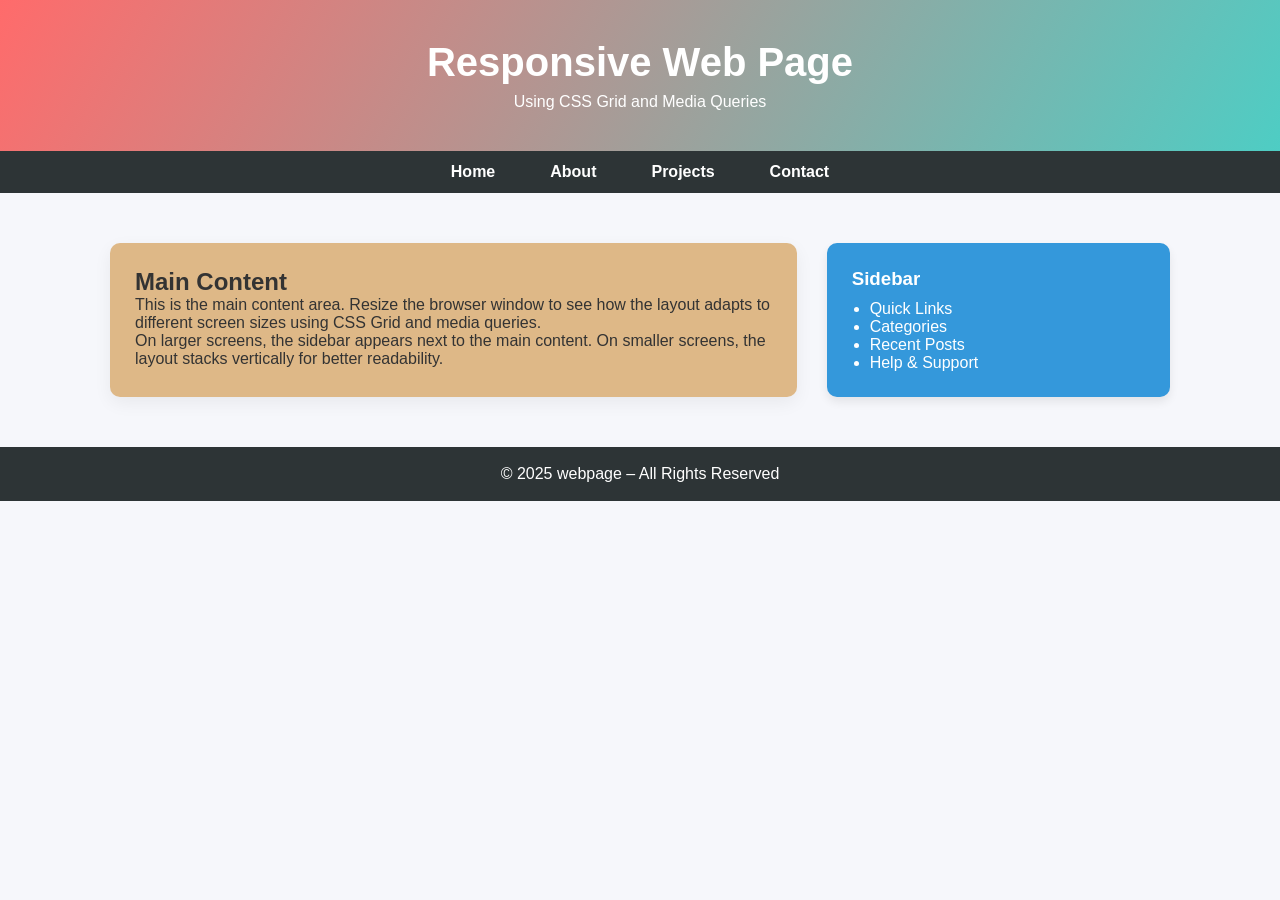
<file: index.html>
<!DOCTYPE html>
<html lang="en">
<head>
    <meta charset="UTF-8">
    <meta name="viewport" content="width=device-width, initial-scale=1.0">
    <title>Document</title>
    <link rel="stylesheet" href="style.css" class="rel">
</head>
<body>
    
    <header>
        <h1>Responsive Web Page</h1>
        <p>Using CSS Grid and Media Queries</p>
    </header>

    <nav>
        <ul>
            <li><a href="#">Home</a></li>
            <li><a href="#">About</a></li>
            <li><a href="#">Projects</a></li>
            <li><a href="#">Contact</a></li>
        </ul>
    </nav>

    <div class="container">

        <div class="main">
            <h2>Main Content</h2>
            <p>This is the main content area. Resize the browser window to see how the layout adapts to different screen sizes using CSS Grid and media queries.</p>
            <p>On larger screens, the sidebar appears next to the main content. On smaller screens, the layout stacks vertically for better readability.</p>
        </div>

        <div class="sidebar">
            <h3>Sidebar</h3>
            <ul>
                <li>Quick Links</li>
                <li>Categories</li>
                <li>Recent Posts</li>
                <li>Help & Support</li>
            </ul>
        </div>

    </div>

    <footer>
        © 2025 webpage – All Rights Reserved
    </footer>
</body>
</html>
</file>
<file: style.css>
* {
    margin: 0;
    padding: 0;
    box-sizing: border-box;
        }
        body {
            font-family: Arial, sans-serif;
            background: #f6f7fb;
            color: #333;

        }
        header {
            text-align: center;
            padding: 40px 20px;
            background: linear-gradient(120deg, #ff6b6b, #4ecdc4);
            color: white;
        }
        header h1 {
            font-size: 2.5em;
            margin-bottom: 8px;
        }
        nav {
            background: #2d3436;
            padding: 12px 0;
        }
        nav ul {
            display: flex;
            justify-content: center;
            gap: 25px;
            list-style: none;
        }
        nav a {
            color: white;
            text-decoration: none;
            font-weight: bold;
            padding: 8px 15px;
            border-radius: 5px;
            transition: 0.3s;
        }
        nav a:hover {
            background: #636e72;
        }
        .container {
            max-width: 1100px;
            margin: 30px auto;
            padding: 20px;
            display: grid;
            grid-template-columns: 2fr 1fr;
            gap: 30px;
        }
        .main {
            padding: 25px;
            background: burlywood;
            color: #333;
            border-radius: 10px;
            box-shadow: 0 6px 18px rgba(0,0,0,0.06);
            backdrop-filter: blur(5px);
        }
        .main:hover {
            box-shadow: 0 10px 20px rgba(0,0,0,0.1);
            transform: translateY(-6px);
}
        .sidebar {
            padding: 25px;
            background: #3498db;
            color: white;
            border-radius: 10px;
            box-shadow: 0 5px 10px rgba(0,0,0,0.08);
        }
        .sidebar ul { 
            margin-top: 10px;
            padding-left: 18px;
        }
        footer {
            text-align: center;
            background: #2d3436;
            color: white;
            padding: 18px;
            margin-top: 30px;
        }
        @media (max-width: 768px) {
            header h1 { font-size: 2em; }

            .container {
                grid-template-columns: 1fr;
            }
        }
        @media (max-width: 490px) {
            nav { display: none; }

            header {
                padding: 25px 10px;
            }

            header h1 {
                font-size: 1.6em;
            }

            .main, .sidebar {
                padding: 18px;
            }

            footer {
                padding: 12px;
                font-size: 0.9em;
            }
        }
</file>
